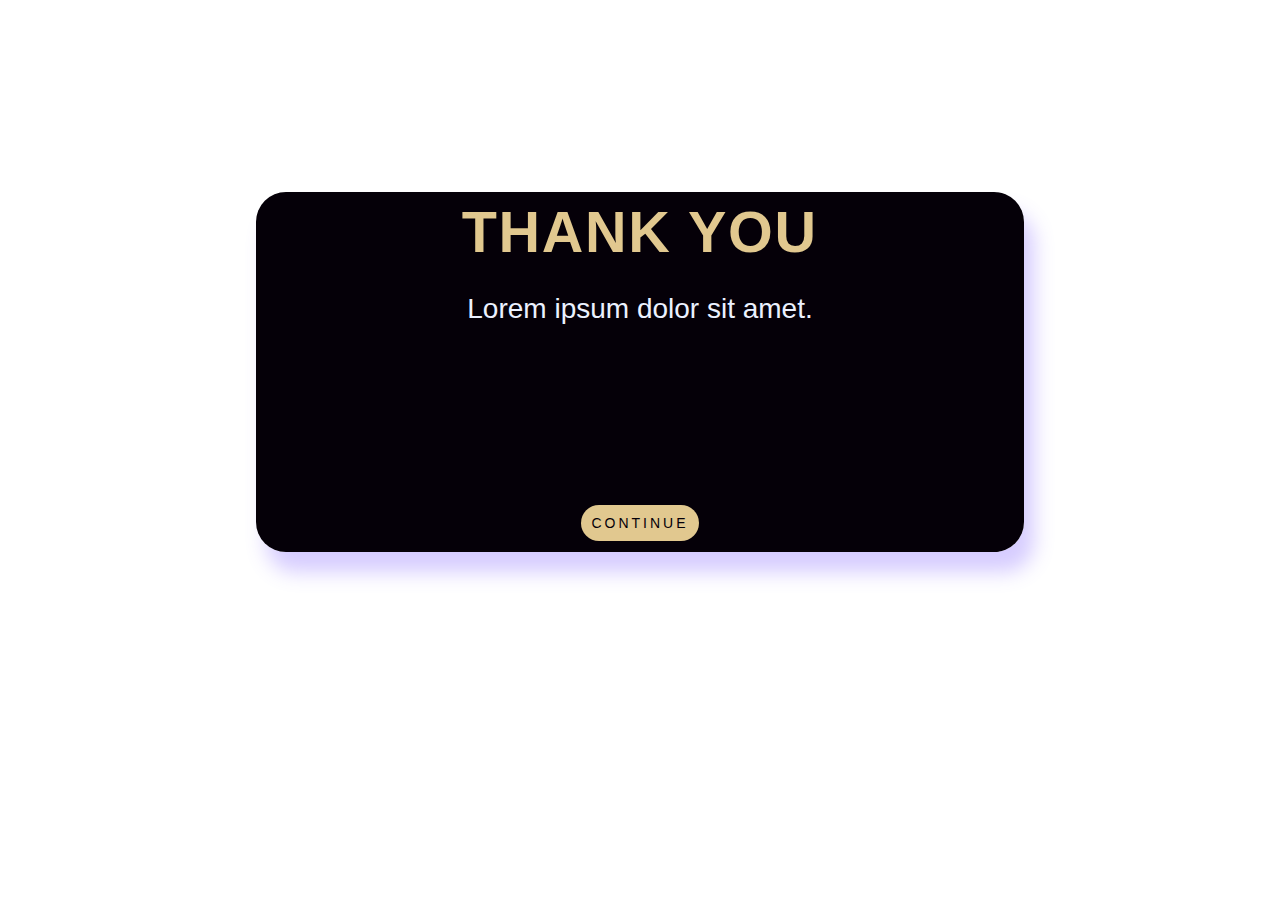
<file: result.html>
<!DOCTYPE html>
<html lang="en">

<head>
    <meta charset="UTF-8">
    <meta name="viewport" content="width=device-width, initial-scale=1.0">
    <link rel="stylesheet" href="css/main.css">
    <title>Document</title>
</head>

<body>
    <div class="resultPage">
        <div class="results-summary-container content">
            <div class="results-summary-container__result">
                <div class="result-text-box">
                    <div class="heading-primary">Thank You</div>
                    <p id="messageText" class="paragraph">
                        Lorem ipsum dolor sit amet.
                    </p>
                </div>
                <div class="summary__cta">
                    <a href="./index.html" style="text-decoration: none; margin-top: 25px;" class="btn btn__continue playAgain">Continue
                    </a>
                </div>
            </div>
        </div>
    </div>
</body>

</html>
</file>
<file: css/main.css>
*{
    padding: 0;
    margin: 0;
    box-sizing: border-box;
}
body
{
    font-family: 'Rubik', sans-serif;
    position: relative;
}

/* Sets the background image for the wheel */
td.the_wheel
{
    background-image: url(../images/wheel_back.png);
    background-position: center;
    background-repeat: none;
}

/* Do some css reset on selected elements */
h1, p
{
    margin: 0;
}

div.power_controls
{
    margin-right:70px;
}

div.html5_logo
{
    margin-left:70px;
}

/* Styles for the power selection controls */
table.power
{
    background-color: #cccccc;
    cursor: pointer;
    border:1px solid #333333;
}

table.power th
{
    background-color: #000;
    cursor: default;
}
/* Style applied to the spin button once a power has been selected */
.clickable
{
    cursor: pointer;
}

/* Other misc styles */
.margin_bottom
{
    margin-bottom: 5px;
}

/* ------------------------- */
.message-container
{
    position: absolute;
    left: 0;
    top: 0;
    height: 100vh;
    width: 100vw;
    background-image: url(../images/6k2.gif);
    background-position: center;
    display: none;
}

.dark-overlay
{
    position: absolute;
    left: 0;
    top: 0;
    right: 0;
    bottom: 0;
    background: #00000057;
}

.results-summary-container {
  display: flex;
  width: 60%;
  height: 40%;
  border-radius: 30px;
  box-shadow: 10px 20px 20px rgba(120, 87, 255, 0.3);
  backface-visibility: hidden;
}

.heading-primary,
.heading-secondary,
.heading-tertiary {
  color: #ffffff;
  text-transform: capitalize;
  margin-bottom: 10px;
  text-transform: uppercase;
  letter-spacing: 1px;
}

.heading-primary {
  font-size: 36px;
  font-weight: 600;
  background-color: #e1c88f;
  -webkit-background-clip: text;
  -webkit-text-fill-color: transparent;
  transform: scale(1.6);
}

.heading-secondary {
  font-size: 24px;
  font-weight: 600;
  margin-top: 20px;
  letter-spacing: 2px;
}

.heading-tertiary {
  font-size: 20px;
  font-weight: 500;
  color: hsl(221, 100%, 96%);
}

.paragraph {
  font-size: 17px;
  line-height: 1.4;
  color: hsl(221, 100%, 96%);
  margin-top: 35px;
}

.paragraph-text-box {
  width: 100%;
}

.text-center {
  text-align: center;
}

.margin-1 {
  margin-bottom: 10px;
}


.content
{
    margin: 15% auto;
}

.results-summary-container__result {
  position: relative;
  z-index: 10;
  width: 100%;
  display: flex;
  flex-direction: column;
  text-align: center;
  align-items: center;
  justify-content: space-between;
  padding: 20px;
  border-radius: 30px;
  background-color: #050008;
  color: color: hsl(221, 100%, 96%);;
  animation: gradient 9s infinite alternate linear;

}

 .results-summary-container__result .result-box {
  width: 160px;
  height: 160px;
  border-radius: 50%;
  background-image: linear-gradient(-45deg, #ef629f, #42275a);
  background-color: #56ab2f;
  display: flex;
  flex-direction: column;
  align-items: center;
  justify-content: center;
  cursor: pointer;
  animation: gradient 9s linear infinite;
}

.results-summary-container__result .result {
  margin-top: -8px;
  font-size: 16px;
  font-weight: 400;
  color: hsl(241, 100%, 89%);
}

.btn {
  width: 240px;
  padding: 10px;
  color: #050008;
  background-color: #e1c88f;;
  border: none;
  border-radius: 100px;
  font-size: 14px;
  text-transform: uppercase;
  letter-spacing: 3px;
  font-weight: 500;
  cursor: pointer;
  margin: 20px 0 2px 0;
  transition: all 0.3s;
}

#messageText
{
    font-size: 28px;
}

.resultPage
{
    position: absolute;
    width: 100vw;
    height: 100vh;
    top: 0;
    left: 0;
}
</file>
